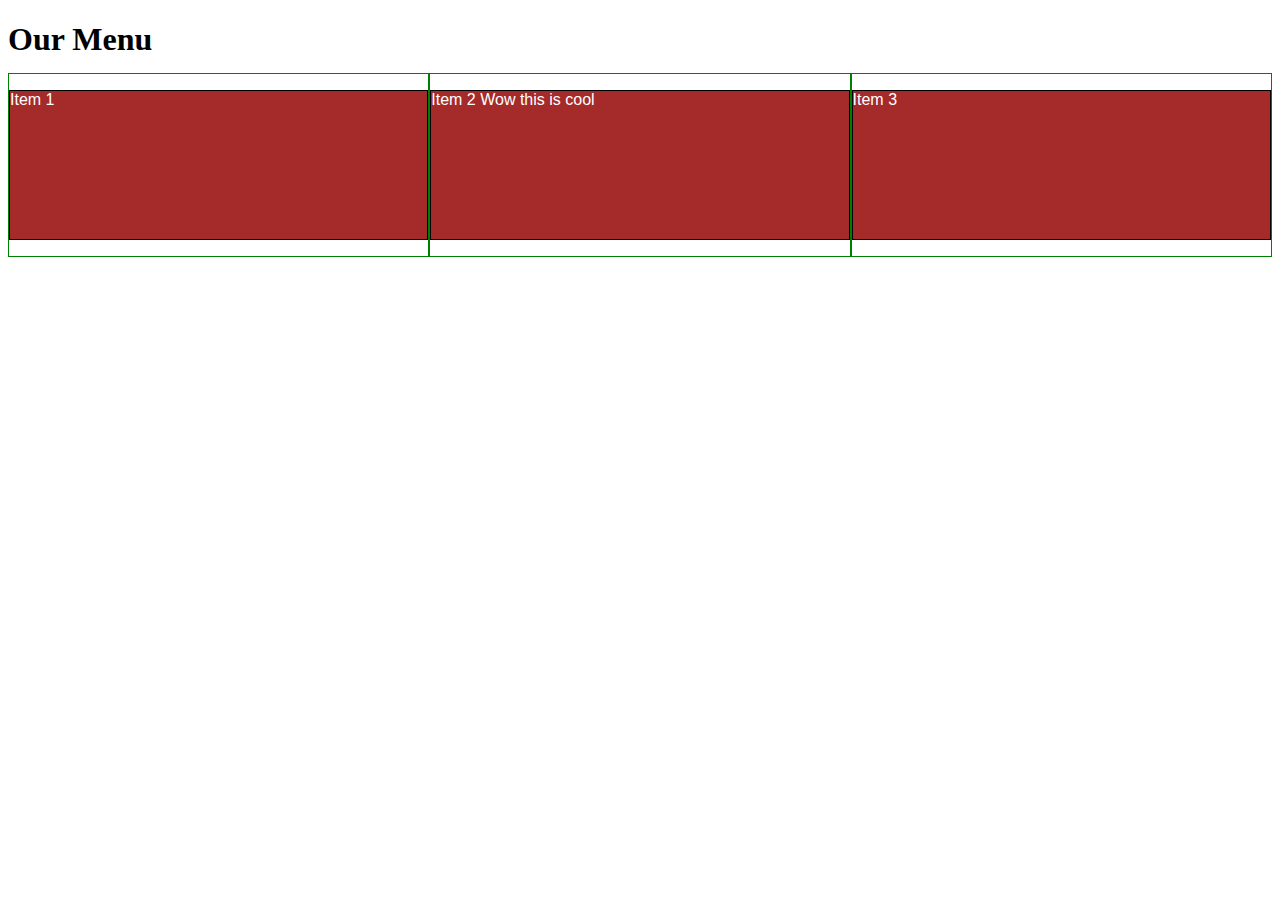
<file: site/mod2_solution/index.html>
<!doctype html>
<html>
<head>
  <meta charset="utf-8">
  <meta name="viewport" content="width=device, initial-scale=1">
  <title>Responsive Layout</title>
<link rel="stylesheet" href="mod2_solution.css">  
</head>
<body>
<h1>Our Menu</h1>	
 <div class="row">
  <div class="row col-lg-4 col-md-6"><p>Item 1</p></div>
  <div class="row col-lg-4 col-md-6"><p>Item 2 Wow this is cool</p></div>
  <div class="row col-lg-4 col-md-6"><p>Item 3</p></div>
<!--  <div class="col-lg-3 col-md-6"><p>Item 4</p></div>
  <div class="col-lg-3 col-md-6"><p>Item 5 This is cool</p></div>
  <div class="col-lg-3 col-md-6"><p>Item 6</p></div>
  <div class="col-lg-3 col-md-6"><p>Item 7</p></div>
  <div class="col-lg-3 col-md-6"><p>Item 8</p></div> -->
</div>
</body>
</html>
</file>
<file: site/mod2_solution/mod2_solution.css>
/********** Base styles **********/
* {
  box-sizing: border-box;
}
h1 {
  margin-bottom: 15px;
}

p {
  border: 1px solid black;
  background-color: #A52A2A;
  width: 100%;
  height: 150px;
  margin-right: auto;
  margin-left: auto;
  font-family: Helvetica;
  color: white;
}

/* Simple Responsive Framework. */
.row {
  width: 100%;
}

/********** Large devices only **********/
@media (min-width: 992px) {
  .col-lg-1, .col-lg-2, .col-lg-3, .col-lg-4, .col-lg-5, .col-lg-6, .col-lg-7, .col-lg-8, .col-lg-9, .col-lg-10, .col-lg-11, .col-lg-12 {
    float: left;
    width: 100%;
    border: 1px solid green;
  }
  .col-lg-1 {
    width: 8.33%;
  }
  .col-lg-2 {
    width: 16.66%;
  }
  .col-lg-3 {
    width: 25%;
  }
  .col-lg-4 {
    width: 33.33%;
  }
  .col-lg-5 {
    width: 41.66%;
  }
  .col-lg-6 {
    width: 50%;
  }
  .col-lg-7 {
    width: 58.33%;
  }
  .col-lg-8 {
    width: 66.66%;
  }
  .col-lg-9 {
    width: 74.99%;
  }
  .col-lg-10 {
    width: 83.33%;
  }
  .col-lg-11 {
    width: 91.66%;
  }
  .col-lg-12 {
    width: 100%;
  }
}

/********** Medium devices only **********/
@media (min-width: 768px) and (max-width: 991px) {
  .col-md-1, .col-md-2, .col-md-3, .col-md-4, .col-md-5, .col-md-6, .col-md-7, .col-md-8, .col-md-9, .col-md-10, .col-md-11, .col-md-12 {
    float: left;
    width: 100%;
    border: 1px solid green;
  }
  .col-md-1 {
    width: 8.33%;
  }
  .col-md-2 {
    width: 16.66%;
  }
  .col-md-3 {
    width: 25%;
  }
  .col-md-4 {
    width: 33.33%;
  }
  .col-md-5 {
    width: 41.66%;
  }
  .col-md-6 {
    width: 50%;
  }
  .col-md-7 {
    width: 58.33%;
  }
  .col-md-8 {
    width: 66.66%;
  }
  .col-md-9 {
    width: 74.99%;
  }
  .col-md-10 {
    width: 83.33%;
  }
  .col-md-11 {
    width: 91.66%;
  }
  .col-md-12 {
    width: 100%;
  }
}
</file>
